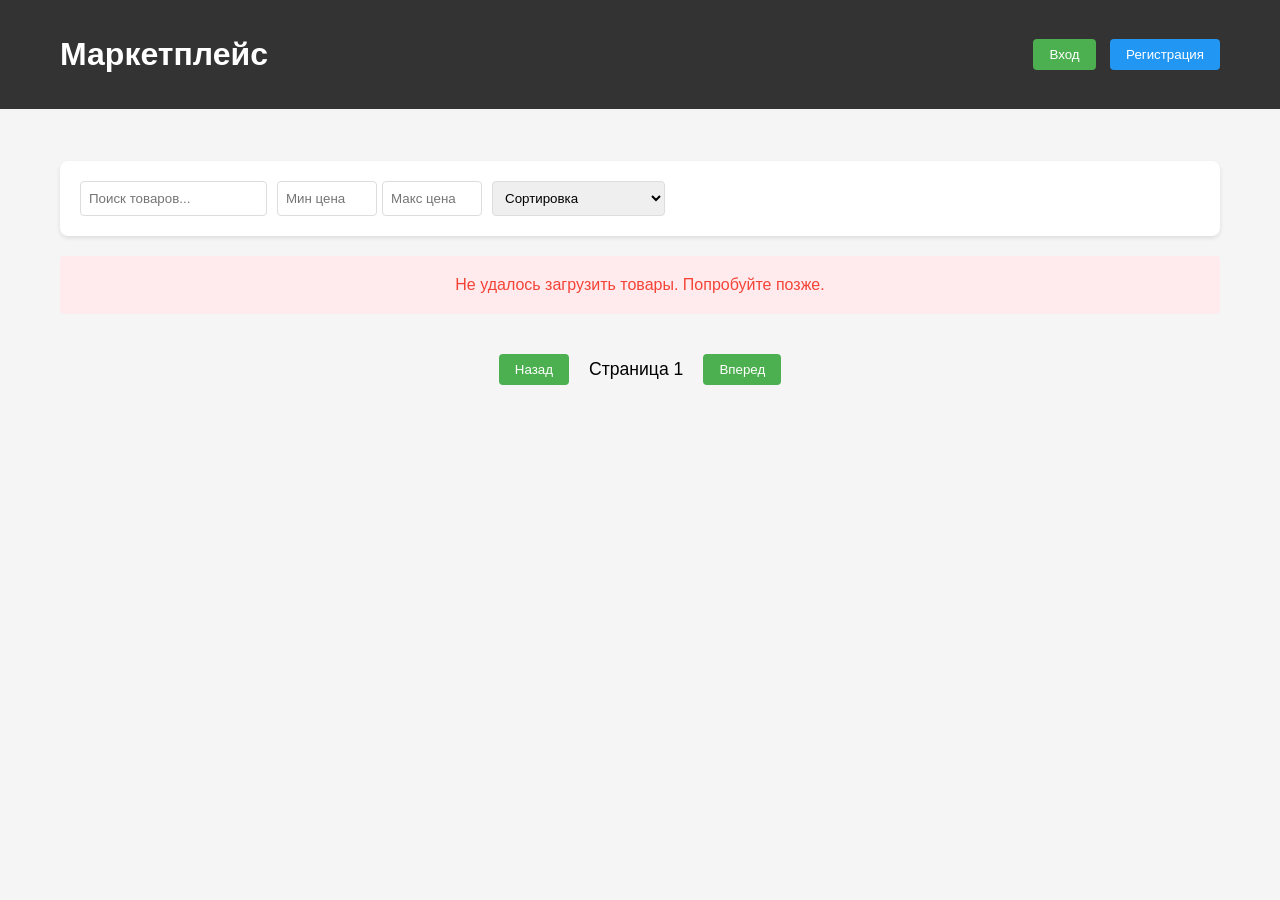
<file: frontend/index.html>
<!DOCTYPE html>
<html lang="ru">
<head>
    <meta charset="UTF-8">
    <meta name="viewport" content="width=device-width, initial-scale=1.0">
    <title>Маркетплейс</title>
    <link rel="stylesheet" href="style.css">
</head>
<body>
    <header>
        <div class="container">
            <h1>Маркетплейс</h1>
            <div class="auth-buttons">
                <button id="loginBtn">Вход</button>
                <button id="registerBtn">Регистрация</button>
                <button id="logoutBtn" style="display: none;">Выход</button>
            </div>
        </div>
    </header>

    <main class="container">
        <!-- Формы авторизации -->
        <div id="authForms" class="auth-forms" style="display: none;">
            <div id="loginForm" class="form">
                <h3>Вход</h3>
                <input type="email" id="loginEmail" placeholder="Email">
                <input type="password" id="loginPassword" placeholder="Пароль">
                <button onclick="login()">Войти</button>
                <p class="error" id="loginError"></p>
            </div>

            <div id="registerForm" class="form" style="display: none;">
                <h3>Регистрация</h3>
                <input type="text" id="regName" placeholder="Имя">
                <input type="email" id="regEmail" placeholder="Email">
                <input type="password" id="regPassword" placeholder="Пароль">
                <button onclick="register()">Зарегистрироваться</button>
                <p class="error" id="registerError"></p>
            </div>
            <p><a href="#" onclick="toggleAuthForm()" id="toggleAuthLink">Нет аккаунта? Зарегистрироваться</a></p>
        </div>

        <!-- Фильтры и поиск -->
        <div class="filters">
            <input type="text" id="search" placeholder="Поиск товаров..." oninput="searchProducts()">
            <div class="price-filter">
                <input type="number" id="minPrice" placeholder="Мин цена" onchange="filterProducts()">
                <input type="number" id="maxPrice" placeholder="Макс цена" onchange="filterProducts()">
            </div>
            <select id="sort" onchange="filterProducts()">
                <option value="">Сортировка</option>
                <option value="price_asc">Цена по возрастанию</option>
                <option value="price_desc">Цена по убыванию</option>
                <option value="title_asc">По названию</option>
            </select>
        </div>

        <!-- Состояния загрузки и ошибки -->
        <div id="loading" class="loading" style="display: none;">Загрузка...</div>
        <div id="error" class="error" style="display: none;"></div>

        <!-- Список товаров -->
        <div id="products" class="products-grid"></div>

        <!-- Пагинация -->
        <div class="pagination">
            <button onclick="changePage(currentPage - 1)" id="prevPage">Назад</button>
            <span id="pageInfo">Страница 1</span>
            <button onclick="changePage(currentPage + 1)" id="nextPage">Вперед</button>
        </div>
    </main>

    <script src="script.js"></script>
</body>
</html>
</file>
<file: frontend/style.css>
* {
    margin: 0;
    padding: 0;
    box-sizing: border-box;
}

body {
    font-family: Arial, sans-serif;
    background-color: #f5f5f5;
}

.container {
    max-width: 1200px;
    margin: 0 auto;
    padding: 20px;
}

header {
    background-color: #333;
    color: white;
    padding: 1rem 0;
    margin-bottom: 2rem;
}

header .container {
    display: flex;
    justify-content: space-between;
    align-items: center;
}

.auth-buttons button {
    padding: 8px 16px;
    margin-left: 10px;
    border: none;
    border-radius: 4px;
    cursor: pointer;
}

#loginBtn {
    background-color: #4CAF50;
    color: white;
}

#registerBtn {
    background-color: #2196F3;
    color: white;
}

#logoutBtn {
    background-color: #f44336;
    color: white;
}

.auth-forms {
    background-color: white;
    padding: 20px;
    border-radius: 8px;
    margin-bottom: 20px;
    box-shadow: 0 2px 4px rgba(0,0,0,0.1);
}

.form {
    display: flex;
    flex-direction: column;
    gap: 10px;
}

.form input {
    padding: 8px;
    border: 1px solid #ddd;
    border-radius: 4px;
}

.form button {
    padding: 10px;
    background-color: #4CAF50;
    color: white;
    border: none;
    border-radius: 4px;
    cursor: pointer;
}

.filters {
    background-color: white;
    padding: 20px;
    border-radius: 8px;
    margin-bottom: 20px;
    display: flex;
    gap: 10px;
    flex-wrap: wrap;
    box-shadow: 0 2px 4px rgba(0,0,0,0.1);
}

.filters input, .filters select {
    padding: 8px;
    border: 1px solid #ddd;
    border-radius: 4px;
}

.price-filter {
    display: flex;
    gap: 5px;
}

.price-filter input {
    width: 100px;
}

.products-grid {
    display: grid;
    grid-template-columns: repeat(auto-fill, minmax(250px, 1fr));
    gap: 20px;
    margin-bottom: 20px;
}

.product-card {
    background-color: white;
    border-radius: 8px;
    padding: 15px;
    box-shadow: 0 2px 4px rgba(0,0,0,0.1);
    cursor: pointer;
    transition: transform 0.2s;
}

.product-card:hover {
    transform: translateY(-5px);
    box-shadow: 0 4px 8px rgba(0,0,0,0.2);
}

.product-card h3 {
    margin-bottom: 10px;
    color: #333;
}

.product-card .price {
    font-size: 1.2em;
    color: #4CAF50;
    font-weight: bold;
    margin-bottom: 5px;
}

.product-card .description {
    color: #666;
    font-size: 0.9em;
}

.loading {
    text-align: center;
    padding: 40px;
    font-size: 1.2em;
    color: #666;
}

.error {
    color: #f44336;
    text-align: center;
    padding: 20px;
    background-color: #ffebee;
    border-radius: 4px;
    margin-bottom: 20px;
}

.pagination {
    display: flex;
    justify-content: center;
    align-items: center;
    gap: 20px;
    margin-top: 20px;
}

.pagination button {
    padding: 8px 16px;
    border: none;
    background-color: #4CAF50;
    color: white;
    border-radius: 4px;
    cursor: pointer;
}

.pagination button:disabled {
    background-color: #ccc;
    cursor: not-allowed;
}

#pageInfo {
    font-size: 1.1em;
}

/* Страница товара */
.product-detail {
    background-color: white;
    border-radius: 8px;
    padding: 30px;
    box-shadow: 0 2px 4px rgba(0,0,0,0.1);
    margin-bottom: 30px;
}

.product-detail h1 {
    margin-bottom: 20px;
    color: #333;
}

.product-detail .price {
    font-size: 2em;
    color: #4CAF50;
    margin-bottom: 20px;
}

.product-detail .description {
    color: #666;
    line-height: 1.6;
    margin-bottom: 20px;
}

.recommendations h2 {
    margin-bottom: 20px;
}

.back-button {
    display: inline-block;
    margin-bottom: 20px;
    padding: 8px 16px;
    background-color: #666;
    color: white;
    text-decoration: none;
    border-radius: 4px;
}
</file>
